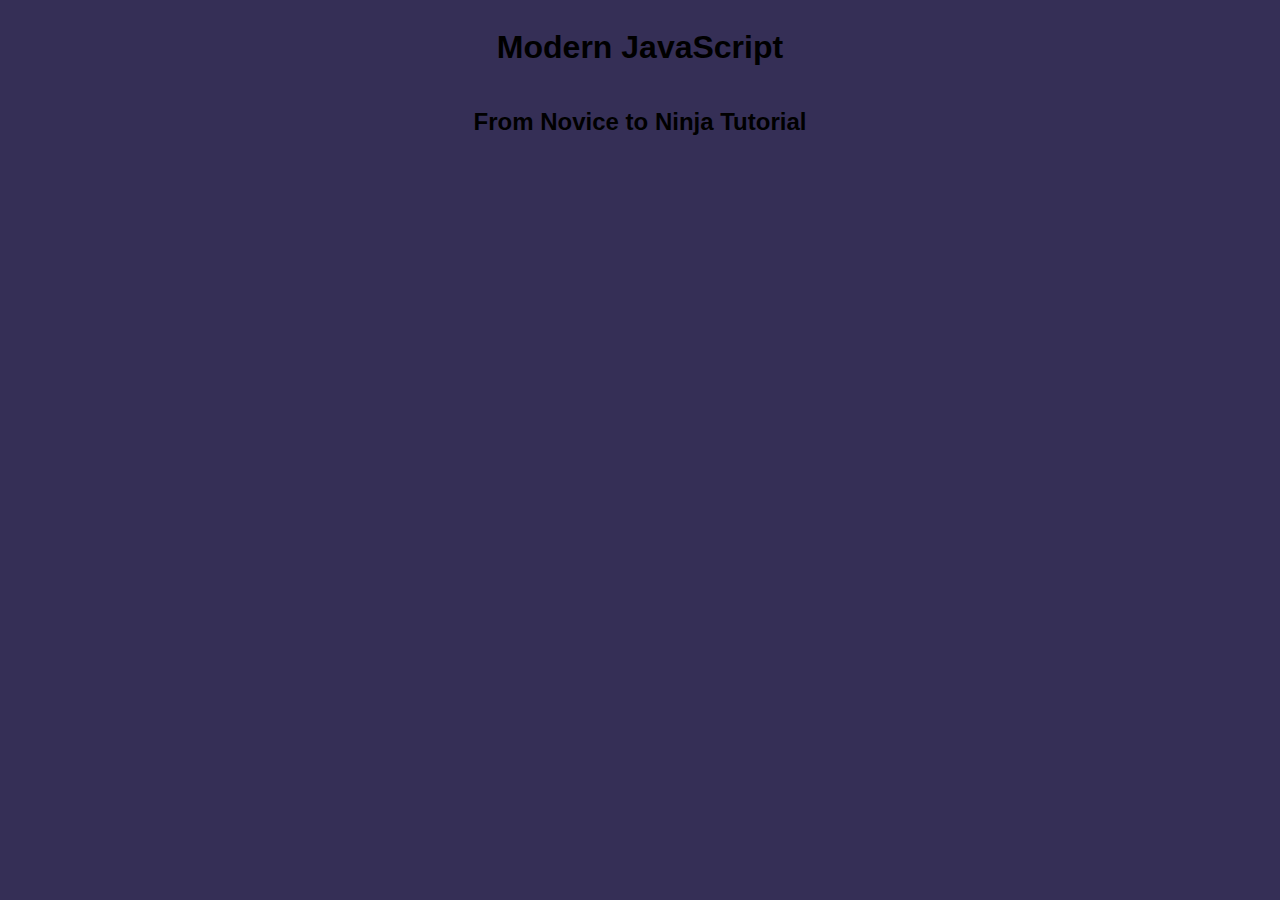
<file: index.html>
<html lang="en">
<head>
    <meta charset="UTF-8">
    <meta name="viewport" content="width=device-width, initial-scale=1.0">
    <meta http-equiv="X-UA-Compatible" content="ie=edge">
    <link rel="stylesheet" href="styles.css">
    <title>Document</title>
</head>
<body>
    <h1>Modern JavaScript</h1>
    <h2>From Novice to Ninja Tutorial</h2>
    <!-- <h1 class="title">Error</h1>
    <h1 class="success">Success</h1>
    <p>lorem error ipsum</p>
    <p>lorem success ipsum</p>
    <p>lorem ipsum lorem</p>
    <p>lorem error ipsum</p>
    <p>lorem success ipsum</p>
    <p>lorem ipsum lorem</p>
    <p>lorem success ipsum</p>
    <p>lorem ipsum lorem</p> -->

    <!-- <article>
        <h2>article title</h2>
        <p>Lorem ipsum dolor sit amet consectetur adipisicing elit.</p>
        <p>Lorem ipsum dolor sit amet consectetur adipisicing elit.</p>
        <p>Lorem ipsum dolor sit amet consectetur adipisicing elit.</p>
        <p>Lorem ipsum dolor sit amet consectetur adipisicing elit.</p>
        <p>Lorem ipsum dolor sit amet consectetur adipisicing elit.</p>
        <div>written by the net ninja</div>
    </article> -->

    <!-- <h1>Todos</h1>
    <ul>
        <li>buy milk</li>
        <li>read a book</li>
        <li>walk the dog</li>
        <li>pay the bills</li>
        <li>buy dog food</li>
    </ul>

    <button>Add new todo</button> -->


    <!-- <p class="copy-me">Lorem ipsum dolor sit amet consectetur.</p>
    <div class="box">move the mouse around this box</div>

    <p>Lorem ipsum dolor sit amet consectetur adipisicing elit.</p>
    <p>Lorem ipsum dolor sit amet consectetur adipisicing elit.</p>
    <p>Lorem ipsum dolor sit amet consectetur adipisicing elit.</p>
    <p>Lorem ipsum dolor sit amet consectetur adipisicing elit.</p>
 -->
 
    <!-- <button>CLICK ME</button>
    <div class="popup-wrapper">
        <div class="popup">
            <div class="popup-close">x</div>
            <div class="popup-content">
                <h2>NINJA SALE!</h2>
                <p>50% off all ninja clothing, don't miss out!!</p>
                <a href="#">View Clothing</a>
            </div>
        </div>
    </div> -->

    <!-- <form class="signup-form">
        <input type="text" id="username" placeholder="username">
        <input type="submit" value="submit">
        <div class="feedback"></div>
    </form> -->

    <!-- <script src="sandbox.js"></script> -->
    <!-- <script src="objects.js"></script> -->
     <!-- <script src="chaptersix.js"></script>
     <script src="popup.js"></script> -->
     <!-- <script src="chapterseven.js"></script> -->
     <script src="arraymethods.js"></script>

</body>
</html>
</file>
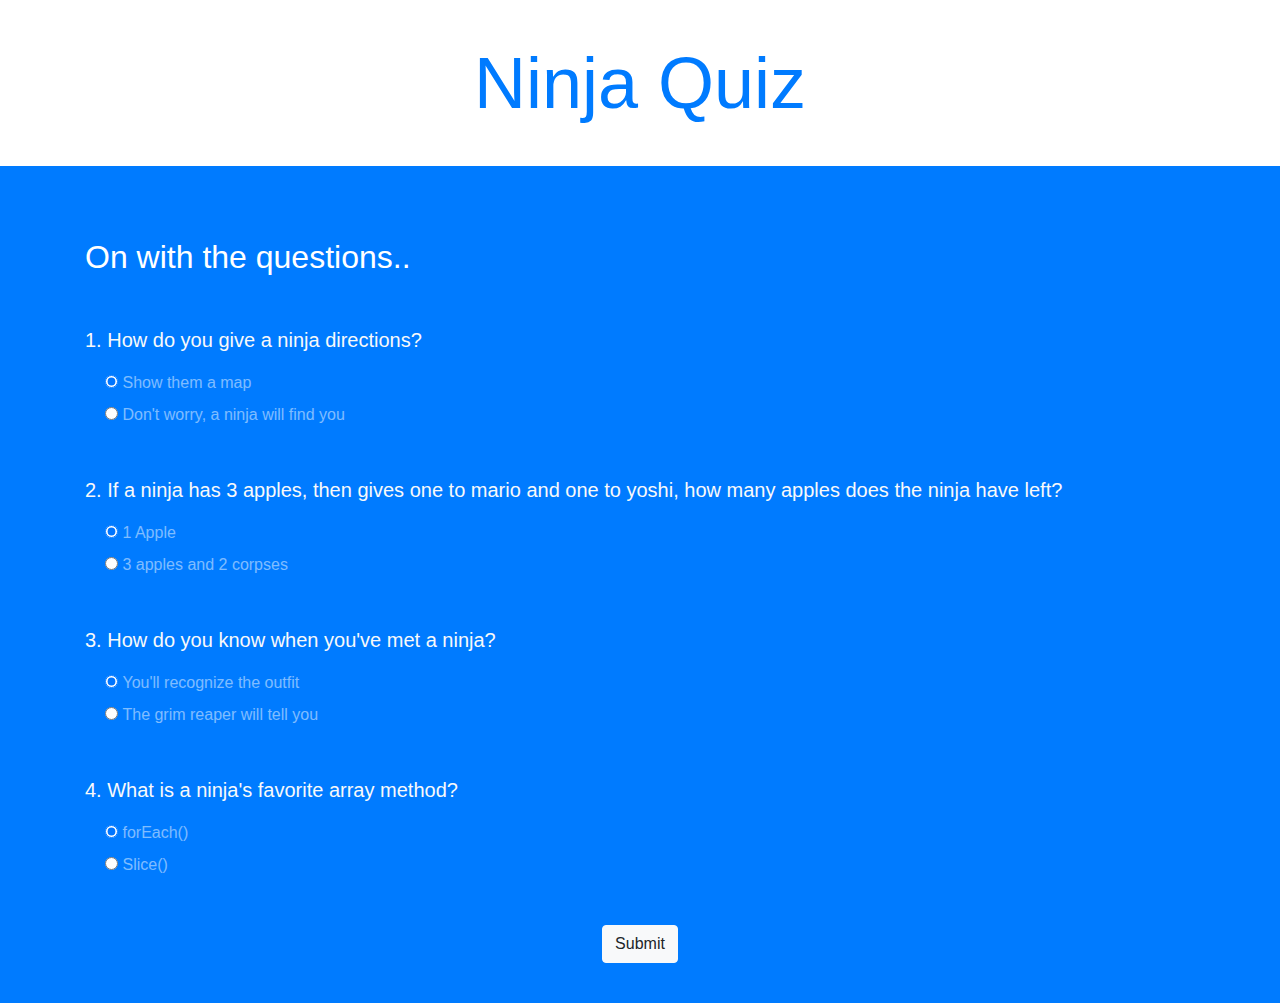
<file: ninja_quiz/index.html>
<html lang="en">

<head>
    <meta charset="UTF-8">
    <meta name="viewport" content="width=device-width, initial-scale=1.0">
    <meta http-equiv="X-UA-Compatible" content="ie=edge">
    <link rel="stylesheet" href="https://stackpath.bootstrapcdn.com/bootstrap/4.3.1/css/bootstrap.min.css"
        integrity="sha384-ggOyR0iXCbMQv3Xipma34MD+dH/1fQ784/j6cY/iJTQUOhcWr7x9JvoRxT2MZw1T" crossorigin="anonymous">
    <title>Ninja Quiz</title>
</head>

<body>
    <!-- top section -->
    <div class="intro py-3 bg-white text-center">
        <div class="container">
            <h2 class="text-primary display-3 my-4">Ninja Quiz</h2>
        </div>
    </div>

    <!-- result section -->
    <div class="result py-4 d-none bg-light text-center">
        <div class="container lead">
            <p>You are <span class="text-primary display-4 p-3">0%</span> Ninja</p>
        </div>
    </div>

    <!-- Quiz Section -->
    <div class="quiz py-4 bg-primary">
        <div class="container">
            <h2 class="my-5 text-white">On with the questions..</h2>

            <form class="quiz-form text-light">
                <div class="my-5">
                    <p class="lead font-weight-normal">1. How do you give a ninja directions?</p>
                    <div class="form-check my-2 text-white-50">
                        <input type="radio" name="q1" value="A" checked>
                        <label class="form-check-label">Show them a map</label>
                    </div>
                    <div class="form-check my-2 text-white-50">
                        <input type="radio" name="q1" value="B">
                        <label class="form-check-label">Don't worry, a ninja will find you</label>
                    </div>
                </div>
                <div class="my-5">
                    <p class="lead font-weight-normal">2. If a ninja has 3 apples, then gives one to mario and one to
                        yoshi, how many apples does the ninja have left?</p>
                    <div class="form-check my-2 text-white-50">
                        <input type="radio" name="q2" value="A" checked>
                        <label class="form-check-label">1 Apple</label>
                    </div>
                    <div class="form-check my-2 text-white-50">
                        <input type="radio" name="q2" value="B">
                        <label class="form-check-label">3 apples and 2 corpses</label>
                    </div>
                </div>
                <div class="my-5">
                    <p class="lead font-weight-normal">3. How do you know when you've met a ninja?</p>
                    <div class="form-check my-2 text-white-50">
                        <input type="radio" name="q3" value="A" checked>
                        <label class="form-check-label">You'll recognize the outfit</label>
                    </div>
                    <div class="form-check my-2 text-white-50">
                        <input type="radio" name="q3" value="B">
                        <label class="form-check-label">The grim reaper will tell you</label>
                    </div>
                </div>
                <div class="my-5">
                    <p class="lead font-weight-normal">4. What is a ninja's favorite array method?</p>
                    <div class="form-check my-2 text-white-50">
                        <input type="radio" name="q4" value="A" checked>
                        <label class="form-check-label">forEach()</label>
                    </div>
                    <div class="form-check my-2 text-white-50">
                        <input type="radio" name="q4" value="B">
                        <label class="form-check-label">Slice()</label>
                    </div>
                </div>
                <div class="text-center">
                    <input type="submit" class="btn btn-light">
                </div>
            </form>
        </div>
    </div>
    <script src="app.js"></script>
</body>

</html>
</file>
<file: styles.css>
/* .error {
    padding: 10px;
    color: crimson;
    border: 1px dotted crimson;
}

.success {
    padding: 10px;
    color: limegreen;
    border: 1px dotted limegreen;
} */

/* body {
    background-color: darkolivegreen;
}
li {
    list-style-type: none;
    max-width: 200px;
    padding: 8px;
    margin: 8px auto;
    background-color: #eee;
    border: 1px dotted #ddd
}

.box{
    width: 200px;
    height: 200px;
    margin: 10px 0;
    background-color: #eee;
    text-align: center;
    padding: 20px;
} */

/* start popup.js  */
/* button {
    display: block;
    margin: 20px auto;
    background-color: crimson;
    color: white;
    border: 0;
    padding: 6px 10px;
}

.popup-wrapper {
    background-color: rgba(0, 0, 0, 0.5);
    position: fixed;
    top: 0;
    left: 0;
    width: 100%;
    height: 100%;
    display: none;
}

.popup {
    font-family: Arial, Helvetica, sans-serif;
    text-align: center;
    width: 100%;
    max-width: 300px;
    margin: 10% auto;
    padding: 20px;
    background-color: white;
    position: relative;
}

.popup a {
    background-color: crimson;
    color: white;
    text-decoration: none;
    padding: 6px 10px;
}

.popup-close {
    position: absolute;
    top: 5px;
    right: 8px;
    cursor: pointer;
} */
/* end popup.js */


body {
    background-color: #a8f3be;
    font-family: 'Lucida Sans', 'Lucida Sans Regular', 'Lucida Grande', 'Lucida Sans Unicode', Geneva, Verdana, sans-serif;
    display: flex;
    flex-direction: column;
    text-align: center;
    justify-content: center;
}
form {
    max-width: 200px;
    margin: 40px auto;
    background-color: white;
    padding: 10px;
}
input {
    display: block;
    margin: 10px auto;
    padding: 4px;
}

.success{
    border: 2px solid limegreen;
}
.error {
    border: 2px solid crimson;
}

body {
    background-color: #352f56;
}
.container {
    max-width: 400px;
}
input[type=text],
input[type=text]:focus{
    color: #fff;
    border: none;
    background-color: rgba(0,0,0,0.2);
    max-width: 400px;
}
.todos li {
    background-color: #423a6f
}
.delete {
    cursor: pointer;
}
</file>
